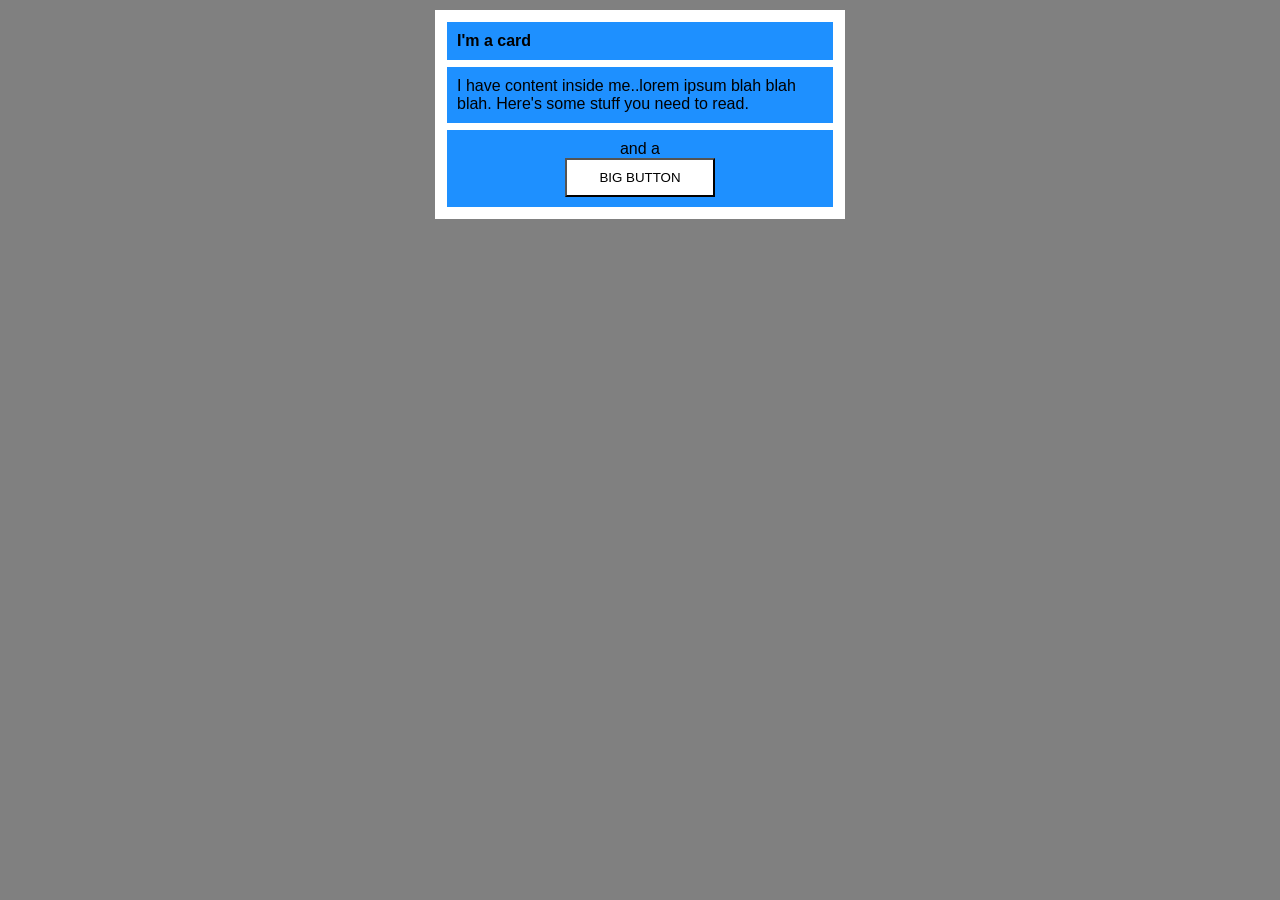
<file: foundations/block-and-inline/02-margin-and-padding-2/index.html>
<!DOCTYPE html>
<html lang="en">
  <head>
    <meta charset="UTF-8">
    <meta http-equiv="X-UA-Compatible" content="IE=edge">
    <meta name="viewport" content="width=device-width, initial-scale=1.0">
    <title>Margin and Padding exercise 2</title>
    <link rel="stylesheet" href="style.css">
  </head>
  <body>
    <div class="card">

       <h1 class="title">I'm a card</h1> 
      <div class="content">I have content inside me..lorem ipsum blah blah blah. Here's some stuff you need to read.</div>

      <div class="button-container">and a <button>BIG BUTTON</button> </div>
    </div>
  </body>
</html>
</file>
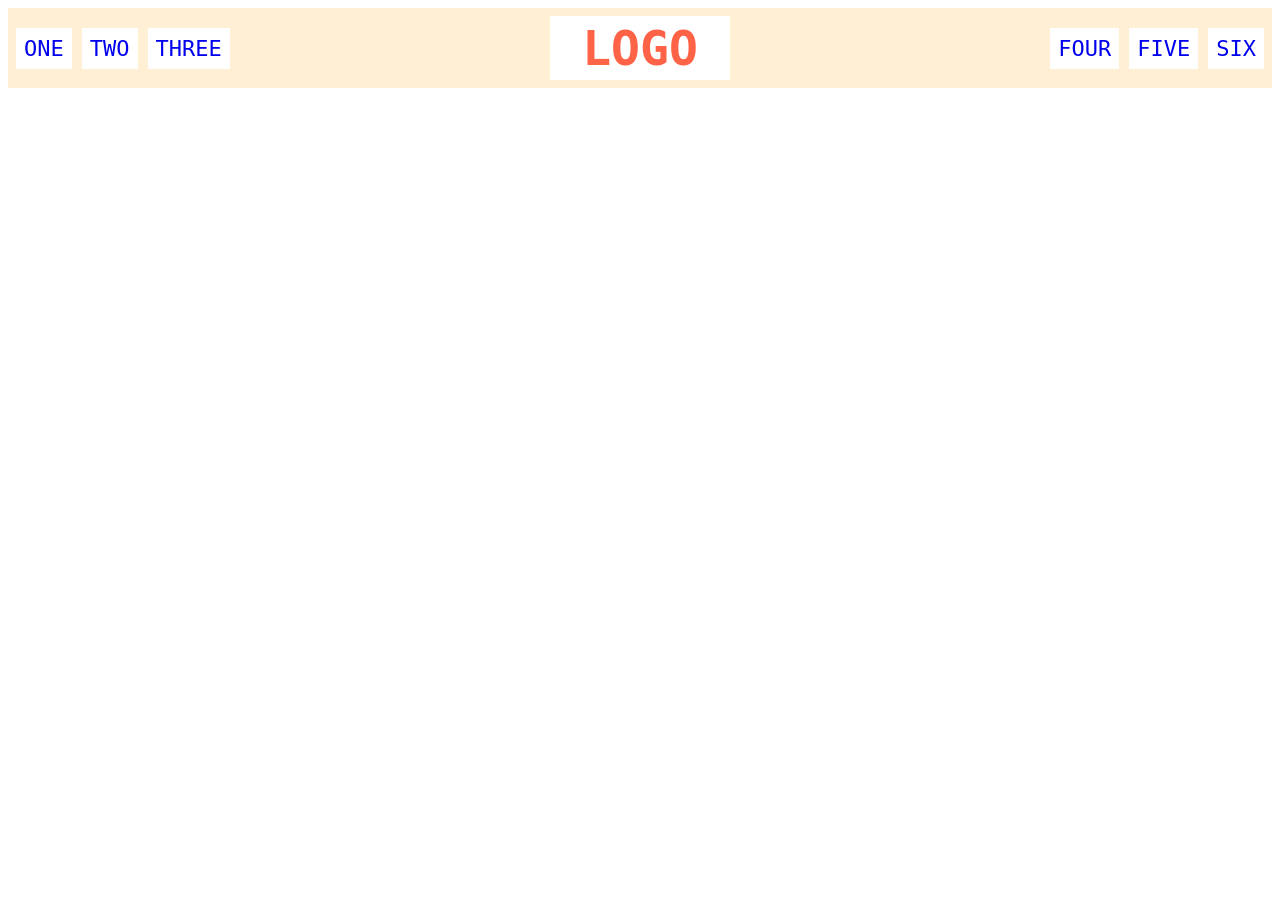
<file: foundations/flex/02-flex-header/index.html>
<!DOCTYPE html>
<html lang="en">
  <head>
    <meta charset="UTF-8">
    <meta http-equiv="X-UA-Compatible" content="IE=edge">
    <meta name="viewport" content="width=device-width, initial-scale=1.0">
    <title>Flex Header</title>
    <link rel="stylesheet" href="style.css">
  </head>
  <body>
    <div class="header">
        <div class="left-links">
          <ul>
            <li><a href="#">ONE</a></li>
            <li><a href="#">TWO</a></li>
            <li><a href="#">THREE</a></li>
          </ul>
        </div>
        <div class="logo">LOGO</div>
        <div class="right-links">
          <ul>
            <li><a href="#">FOUR</a></li>
            <li><a href="#">FIVE</a></li>
            <li><a href="#">SIX</a></li>
          </ul>
        </div>
      </div>
  </body>
</html>
</file>
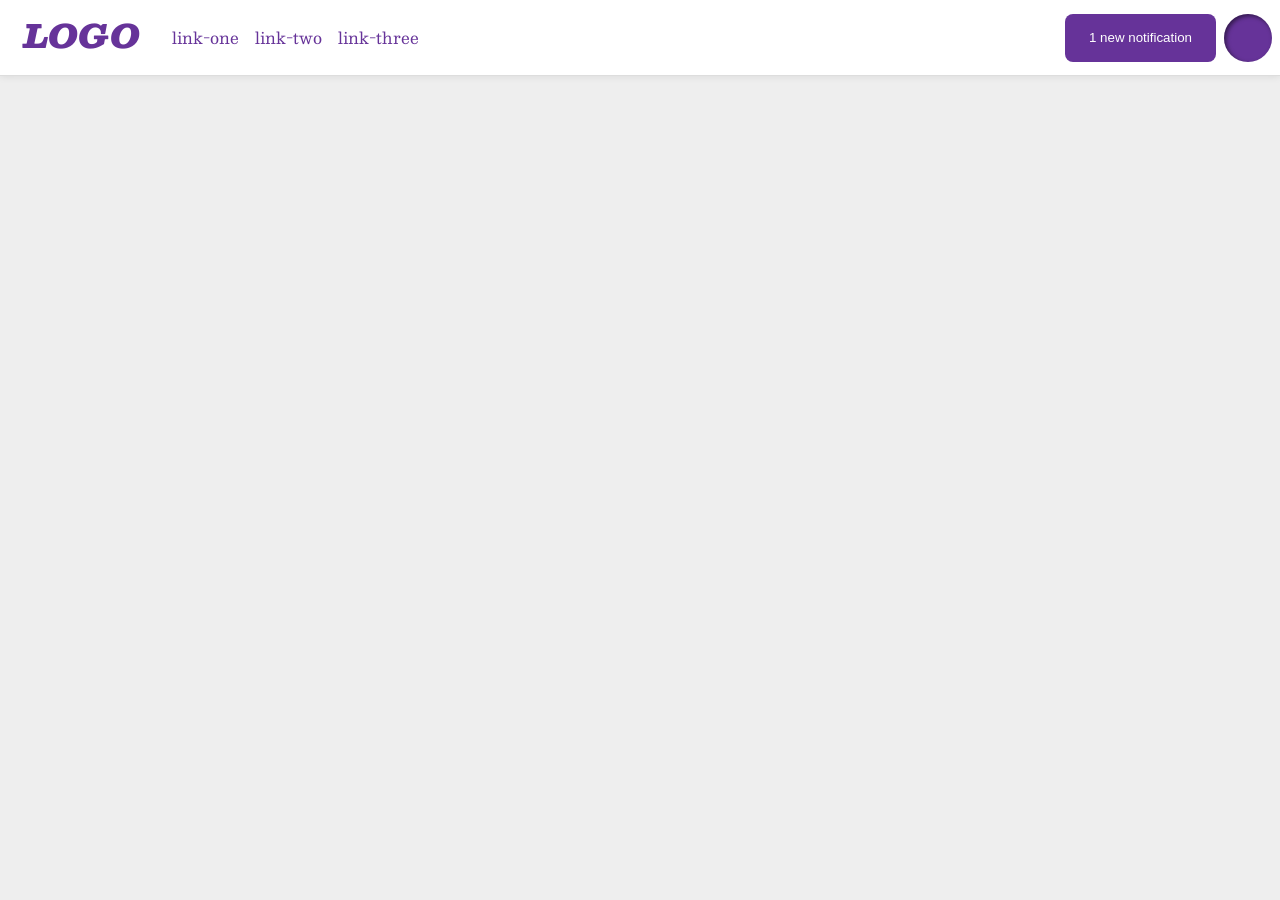
<file: foundations/flex/03-flex-header-2/index.html>
<!DOCTYPE html>
<html lang="en">
  <head>
    <meta charset="UTF-8">
    <meta http-equiv="X-UA-Compatible" content="IE=edge">
    <meta name="viewport" content="width=device-width, initial-scale=1.0">
    <title>Flex Header 2</title>
    <link rel="stylesheet" href="style.css">
  </head>
  <body>
    <div class="header">
      <div class="left-side">
        <div class="logo">
          LOGO
        </div>
        <ul class="links">
          <li><a href="https://google.com">link-one</a></li>
          <li><a href="https://google.com">link-two</a></li>
          <li><a href="https://google.com">link-three</a></li>
        </ul>
      </div>
      <div class="right-side">
        <button class="notifications">
          1 new notification
        </button>
        <div class="profile-image"></div>
      </div>
    </div>
  </body>
</html>
</file>
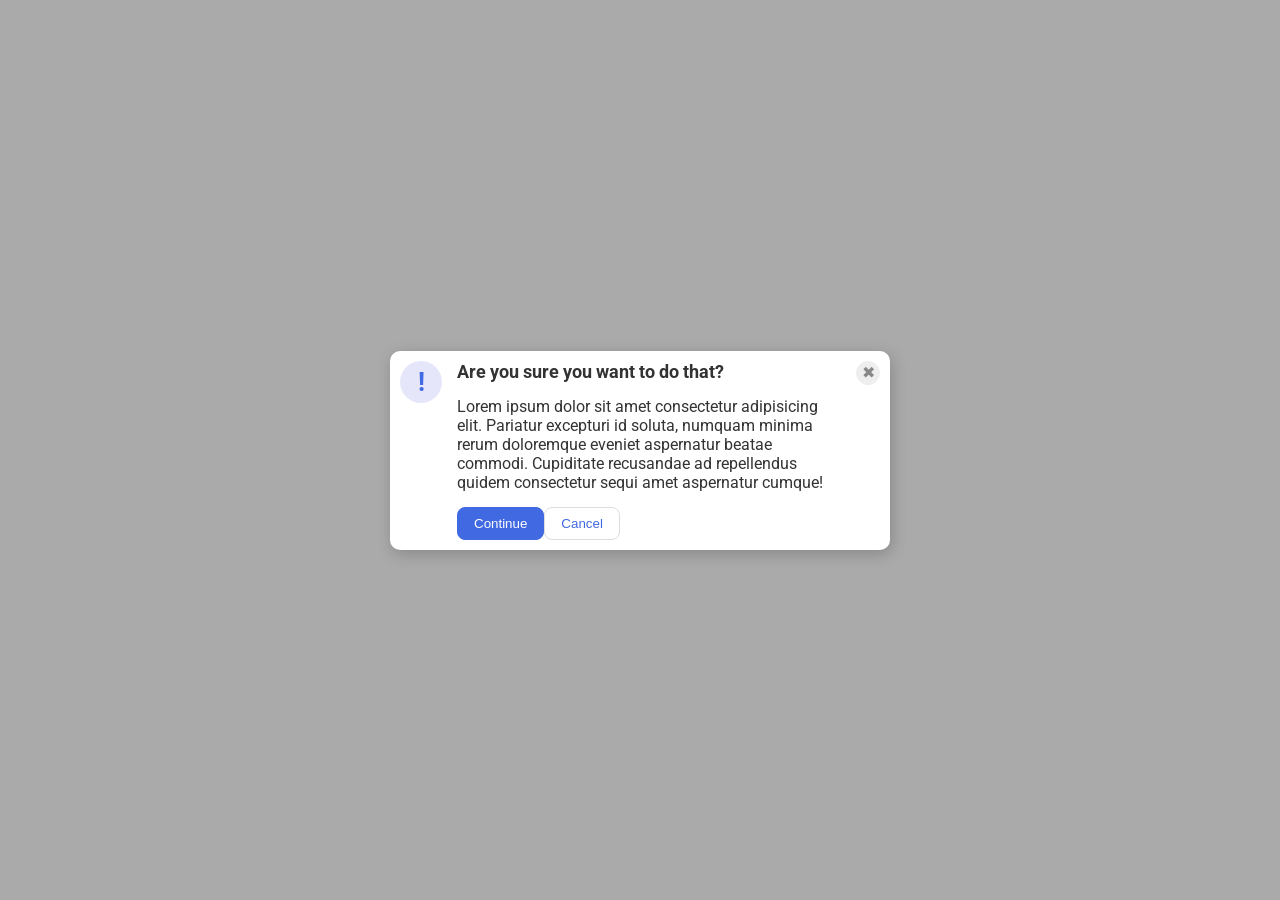
<file: foundations/flex/05-flex-modal/index.html>
<!DOCTYPE html>
<html lang="en">
  <head>
    <meta charset="UTF-8">
    <meta http-equiv="X-UA-Compatible" content="IE=edge">
    <meta name="viewport" content="width=device-width, initial-scale=1.0">
    <link rel="stylesheet" href="style.css">
    <title>Modal</title>
  </head>
  <body>
    <div class="modal">
      <div class="icon">!</div>
      <div class="middle">
        <div class="header">Are you sure you want to do that?</div>
        <div class="text">Lorem ipsum dolor sit amet consectetur adipisicing elit. Pariatur excepturi id soluta, numquam minima rerum doloremque eveniet aspernatur beatae commodi. Cupiditate recusandae ad repellendus quidem consectetur sequi amet aspernatur cumque!</div>
        <div class=button-row>
          <button class="continue">Continue</button>
          <button class="cancel">Cancel</button>
        </div>
      </div>
        <button class="close-button">✖</button>
  </body>
</html>
</file>
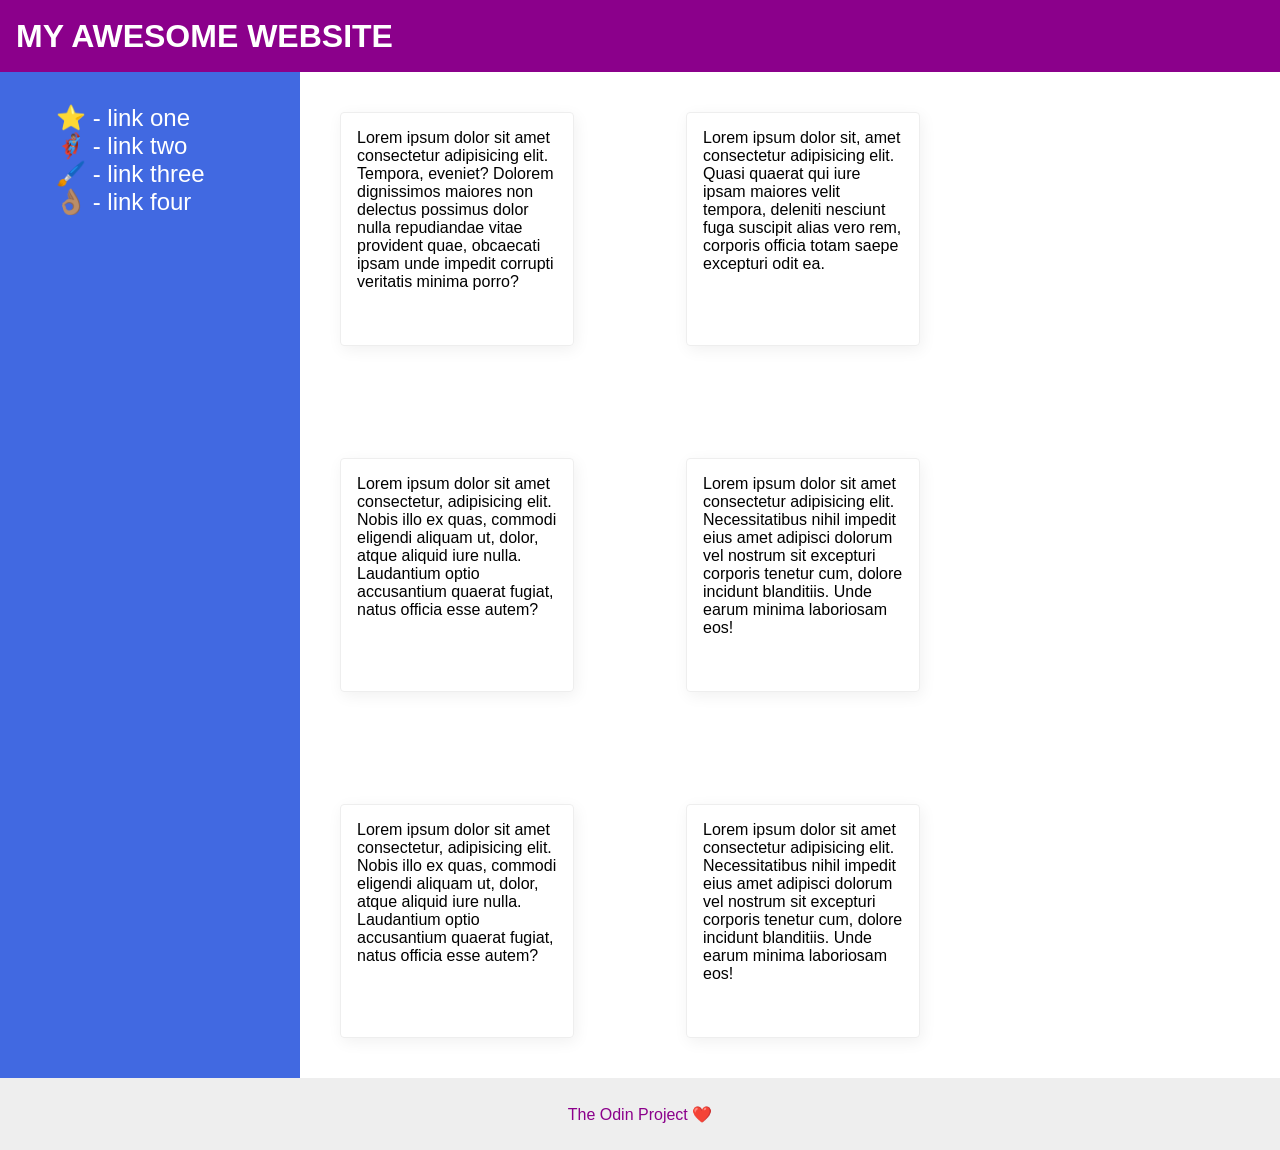
<file: foundations/flex/07-flex-layout-2/index.html>
<!DOCTYPE html>
<html lang="en">
  <head>
    <meta charset="UTF-8">
    <meta http-equiv="X-UA-Compatible" content="IE=edge">
    <meta name="viewport" content="width=device-width, initial-scale=1.0">
    <title>The Holy Grail</title>
    <link rel="stylesheet" href="style.css">
  </head>
  <body>
    <div class="header">
      MY AWESOME WEBSITE
    </div>
    <div class="main-container"> 
      <div class="sidebar">
        <ul>
          <li><a href="#">⭐ - link one</a></li>
          <li><a href="#">🦸🏽‍♂️ - link two</a></li>
          <li><a href="#">🖌️ - link three</a></li>
          <li><a href="#">👌🏽 - link four</a></li>
        </ul>
      </div>
      <div class="information">
        <div class="card">Lorem ipsum dolor sit amet consectetur adipisicing elit. Tempora, eveniet? Dolorem dignissimos maiores non delectus possimus dolor nulla repudiandae vitae provident quae, obcaecati ipsam unde impedit corrupti veritatis minima porro?</div>
        <div class="card">Lorem ipsum dolor sit, amet consectetur adipisicing elit. Quasi quaerat qui iure ipsam maiores velit tempora, deleniti nesciunt fuga suscipit alias vero rem, corporis officia totam saepe excepturi odit ea.</div>
        <div class="card">Lorem ipsum dolor sit amet consectetur, adipisicing elit. Nobis illo ex quas, commodi eligendi aliquam ut, dolor, atque aliquid iure nulla. Laudantium optio accusantium quaerat fugiat, natus officia esse autem?</div>
        <div class="card">Lorem ipsum dolor sit amet consectetur adipisicing elit. Necessitatibus nihil impedit eius amet adipisci dolorum vel nostrum sit excepturi corporis tenetur cum, dolore incidunt blanditiis. Unde earum minima laboriosam eos!</div>
        <div class="card">Lorem ipsum dolor sit amet consectetur, adipisicing elit. Nobis illo ex quas, commodi eligendi aliquam ut, dolor, atque aliquid iure nulla. Laudantium optio accusantium quaerat fugiat, natus officia esse autem?</div>
        <div class="card">Lorem ipsum dolor sit amet consectetur adipisicing elit. Necessitatibus nihil impedit eius amet adipisci dolorum vel nostrum sit excepturi corporis tenetur cum, dolore incidunt blanditiis. Unde earum minima laboriosam eos!</div>
      </div>
    </div>
      
    <div class="footer">
      The Odin Project ❤️
    </div>
  </body>
</html>
</file>
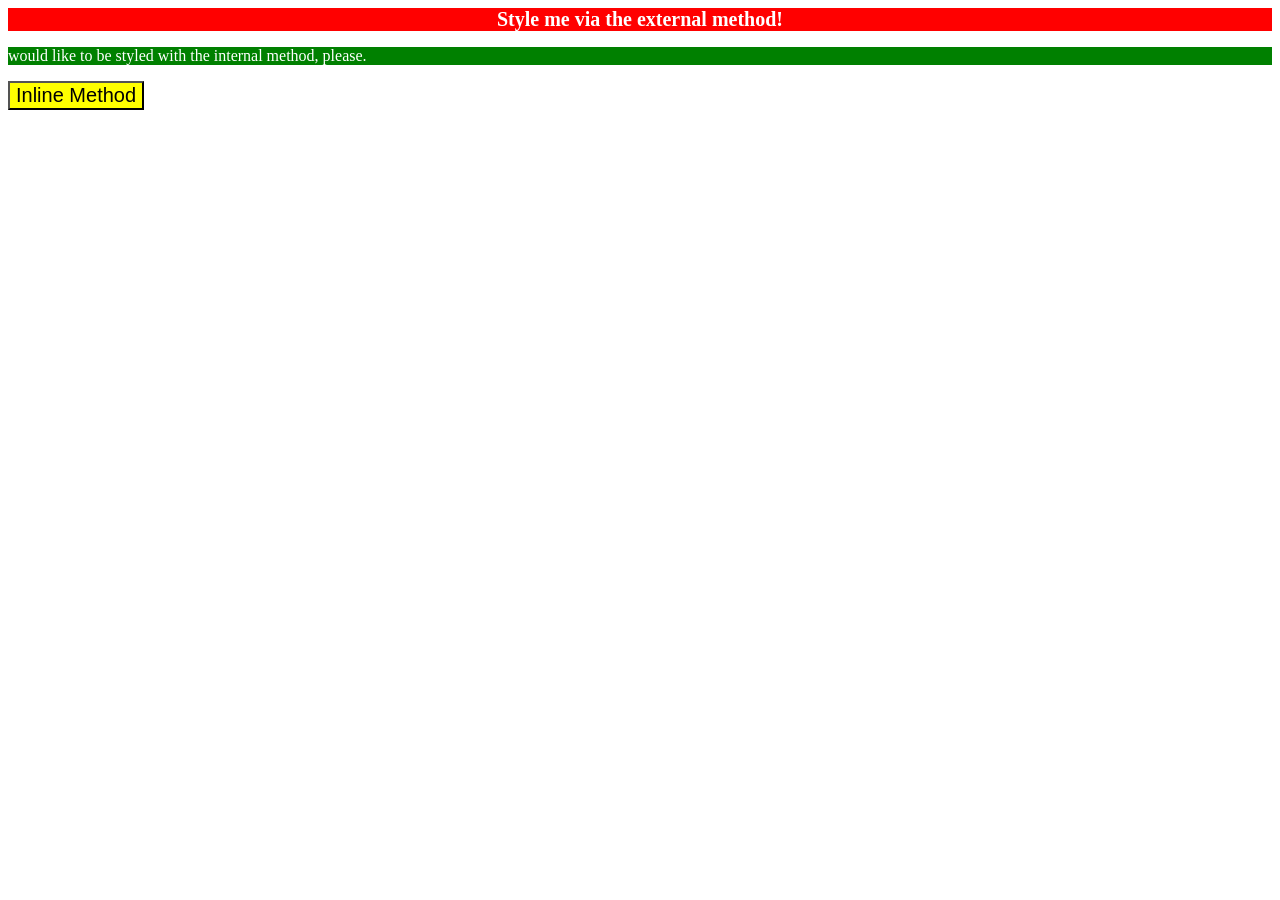
<file: foundations/intro-to-css/01-css-methods/index.html>
<!DOCTYPE html>
<html lang="en">
  <head>
    <meta charset="UTF-8">
    <meta http-equiv="X-UA-Compatible" content="IE=edge">
    <meta name="viewport" content="width=device-width, initial-scale=1.0">
    <title>Methods for Adding CSS</title>
    <style>
      p{
        color:white;
        background-color:green;
      }
    </style>
  </head>
  <body> 
    <div>Style me via the external method! </div>
    <link rel="stylesheet" href="style.css">
   <p> would like to be styled with the internal method, please.</p>
   <button style="color: black; background-color: yellow; font-size: 20px;">
    Inline Method </button>
  </body>
  
  
</html>
</file>
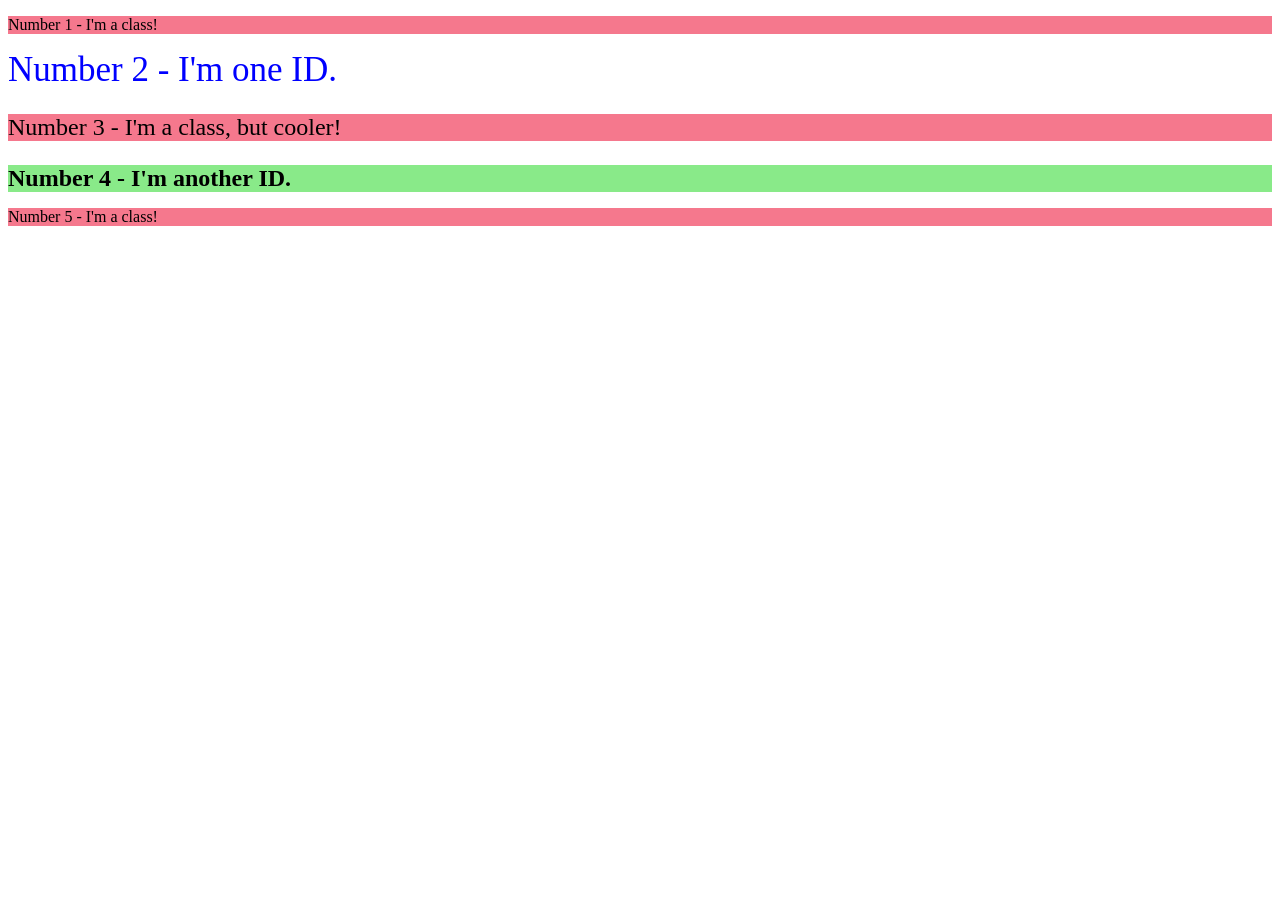
<file: foundations/intro-to-css/02-class-id-selectors/index.html>
<!DOCTYPE html>
<html lang="en">
  <head>
    <meta charset="UTF-8">
    <meta http-equiv="X-UA-Compatible" content="IE=edge">
    <meta name="viewport" content="width=device-width, initial-scale=1.0">
    <title>Class and ID Selectors</title>
    <link rel="stylesheet" href="style.css">
  </head>
  <body>
    <p class="class"> Number 1 - I'm a class!</p>
    <div id="one">Number 2 - I'm one ID.</div>
    <p class="class cooler">Number 3 - I'm a class, but cooler!</p>
    <div id="another">Number 4 - I'm another ID.</div>
    <p class="class">Number 5 - I'm a class!</p>
  </body>
</html>
</file>
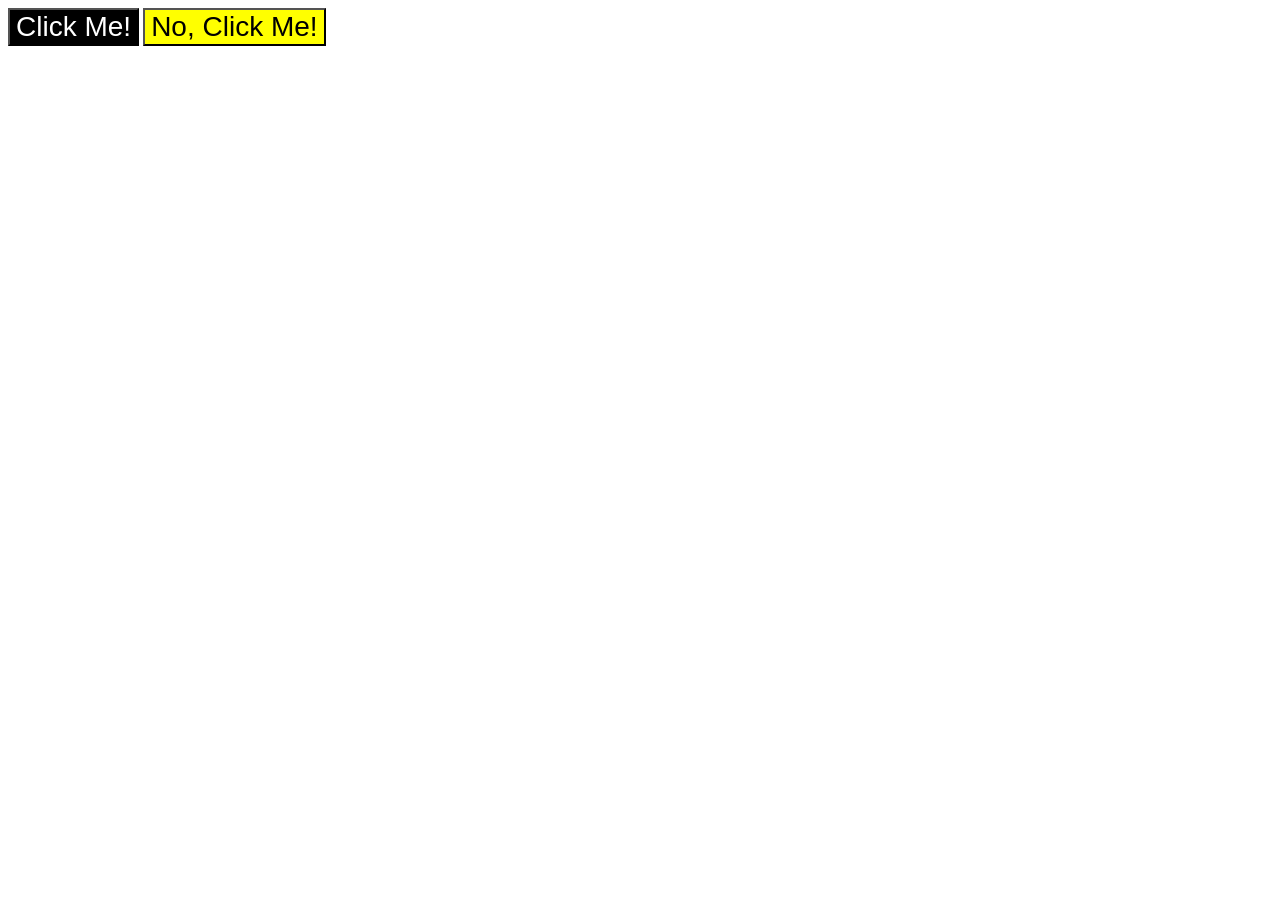
<file: foundations/intro-to-css/03-grouping-selectors/index.html>
<!DOCTYPE html>
<html lang="en">
  <head>
    <meta charset="UTF-8">
    <meta http-equiv="X-UA-Compatible" content="IE=edge">
    <meta name="viewport" content="width=device-width, initial-scale=1.0">
    <title>Grouping Selectors</title>
    <link rel="stylesheet" href="style.css">
  </head>
  <body>
    <button class="common black">Click Me!</button>
    <button class="common yellow">No, Click Me!</button>
  </body>
</html>
</file>
<file: foundations/block-and-inline/02-margin-and-padding-2/style.css>
body {
  background: gray;
  font-family: sans-serif;
}

.card {
  width: 400px;
  background: white;
  margin: 10px auto;
  padding:5px;
}
.title,
.content,
.button-container {
  background: dodgerblue;
  padding:10px;
  margin:7px;
  font-size: 16px;
}

.button-container {
 text-align: center;
}

button {
  margin:auto;
  display:block;
  background: white;
  padding:10px;
  width:150px;
}
</file>
<file: foundations/flex/02-flex-header/style.css>
.header  {
font-family: monospace;
background: papayawhip;
display:flex;
align-items: center;
justify-content: space-between;
padding:8px

}

.logo {
  font-size: 48px;
  font-weight: 900;
  background:white;
  color: tomato;
  padding: 4px 32px;
  
}

ul {
  /* this removes the dots on the list items*/
  list-style-type: none;
  display:flex;
  margin:0px;
  gap:10px;
  padding:0px;

  
}


a {
  font-size: 22px;
  background: white;
  padding: 8px;
  /* this removes the line under the links */
  text-decoration: none;

}
</file>
<file: foundations/flex/03-flex-header-2/style.css>
/* this is some magical font-importing.  
you'll learn about it later. */
@import url('https://fonts.googleapis.com/css2?family=Besley:ital,wght@0,400;1,900&display=swap');

body {
  margin: 0;
  background: #eee;
  font-family: Besley, serif;
}

.header {
  display:flex;
  background: white;
  border-bottom: 1px solid #ddd;
  box-shadow: 0 0 8px rgba(0,0,0,.1);
  justify-content: space-between;
  align-items: center;
  padding: 8px;

}

.profile-image {
  background: rebeccapurple;
  box-shadow: inset 2px 2px 4px rgba(0,0,0,.5);
  border-radius: 50%;
  width: 48px;
  height: 48px;
}

.logo {
  margin-left:16px;
  color: rebeccapurple;
  font-size: 32px;
  font-weight: 900;
  font-style: italic;
  
}
.left-side ,.right-side{
 display:flex;
 gap:8px;
}


button {
  border: none;
  border-radius: 8px;
  background: rebeccapurple;
  color: white;
  padding: 8px 24px;

}

a {
  /* this removes the line under our links */
  text-decoration: none;
  color: rebeccapurple;
  margin:8px;

}

ul {
  list-style-type: none;
  display: flex;
  flex-direction: row;
  padding-left: 16px


}
</file>
<file: foundations/flex/05-flex-modal/style.css>
@import url('https://fonts.googleapis.com/css2?family=Roboto:wght@400;700&display=swap');

html, body {
  height: 100%;
}

body {
  font-family: Roboto, sans-serif;
  margin: 0;
  background: #aaa;
  color: #333;
  /* I'll give you this one for free lol */
  display: flex;
  align-items: center;
  justify-content: center;
}

.modal {
  background: white;
  width: 480px;
  border-radius: 10px;
  box-shadow: 2px 4px 16px rgba(0,0,0,.2);
  display: flex;  
  padding: 10px;
  gap:15px;
}

.icon {
  color: royalblue;
  font-size: 26px;
  font-weight: 700;
  background: lavender;
  width: 42px;
  height: 42px;
  border-radius: 50%;
  display: flex;
  align-items: center;
  justify-content: center;
  flex-shrink:0;
  
}

.close-button {
  background: #eee;
  border-radius: 50%;
  color: #888;
  font-weight: 400;
  font-size: 16px;
  height: 24px;
  width: 24px;
  display: flex;
  align-items: center;
  justify-content: center;
  border: 1px solid #eee;
  padding: 0;
  flex-shrink:0;

}
.middle {
  display: flex;
  flex-direction: column;
  gap:15px;
}
.header {
  font-weight: bold;
  font-size:large

}
button {
  cursor: pointer;
  padding: 8px 16px;
  border-radius: 8px;
}

.button-row 
{
  display:flex;
  flex-direction: row;
}

button.continue {
  background: royalblue;
  border: 1px solid royalblue;
  color: white;
}

button.cancel {
  background: white;
  border: 1px solid #ddd;
  color: royalblue;
}
</file>
<file: foundations/flex/07-flex-layout-2/style.css>
body {
  font-family: -apple-system, BlinkMacSystemFont, 'Segoe UI', Roboto, Oxygen, Ubuntu, Cantarell, 'Open Sans', 'Helvetica Neue', sans-serif;
  margin: 0;
  min-height: 100vh;
  display: flex;
  flex-direction: column;
}

.header, .footer
 {
display:flex;
align-items: center;
}
.header {
  height: 72px;
  background: darkmagenta;
  color: white;
  font-weight: 900;
  font-size:  32px;
  padding:0 16px;
  }
.main-container {
  display:flex;
  flex-wrap:nowrap;
  flex:1;
}

.footer {
  height: 72px;
  background: #eee;
  color: darkmagenta;
  justify-content: center;
  align-items: center;
}

.sidebar {
  width: 300px;
  background: royalblue;
  box-sizing: border-box;
  flex-shrink: 0;
  padding:16px;

}
.information {
  display: flex;
  flex-wrap:wrap;
  gap:32px;

}
.card {
  display:flex;
  border: 1px solid #eee;
  box-shadow: 2px 4px 16px rgba(0,0,0,.06);
  border-radius: 4px;
  width: 200px;
  height:200px;
  padding:16px;
  margin:40px;
}

ul {
  list-style: none;
}
a {
  text-decoration: none;
  color:white;
  font-size: 24px;
}
</file>
<file: foundations/intro-to-css/01-css-methods/style.css>
div {
    color: white;
    background-color:red;
    font-weight: bold;
    font-size: 20px;
    text-align: center;
}
</file>
<file: foundations/intro-to-css/02-class-id-selectors/style.css>
.class {
    background-color: rgb(245, 120, 141);
    font:DejaVu Sans Mono, monospace;
}
.cooler {
    font-size: 24px;
}
#one{
    color: blue; 
    font-size: 35px;
}

#another{
    background-color: rgb(137, 234, 137); 
    font-weight: bold;
    font-size: 24px;
}
</file>
<file: foundations/intro-to-css/03-grouping-selectors/style.css>
/* Add CSS Styling */

.black, .yellow{
    font: helvetica, Times New roman, sans-serif;
    font-size: 28px;
}

.black{
    color: white;
    background-color: black;
}
.yellow{
    background-color: yellow;
}
</file>
